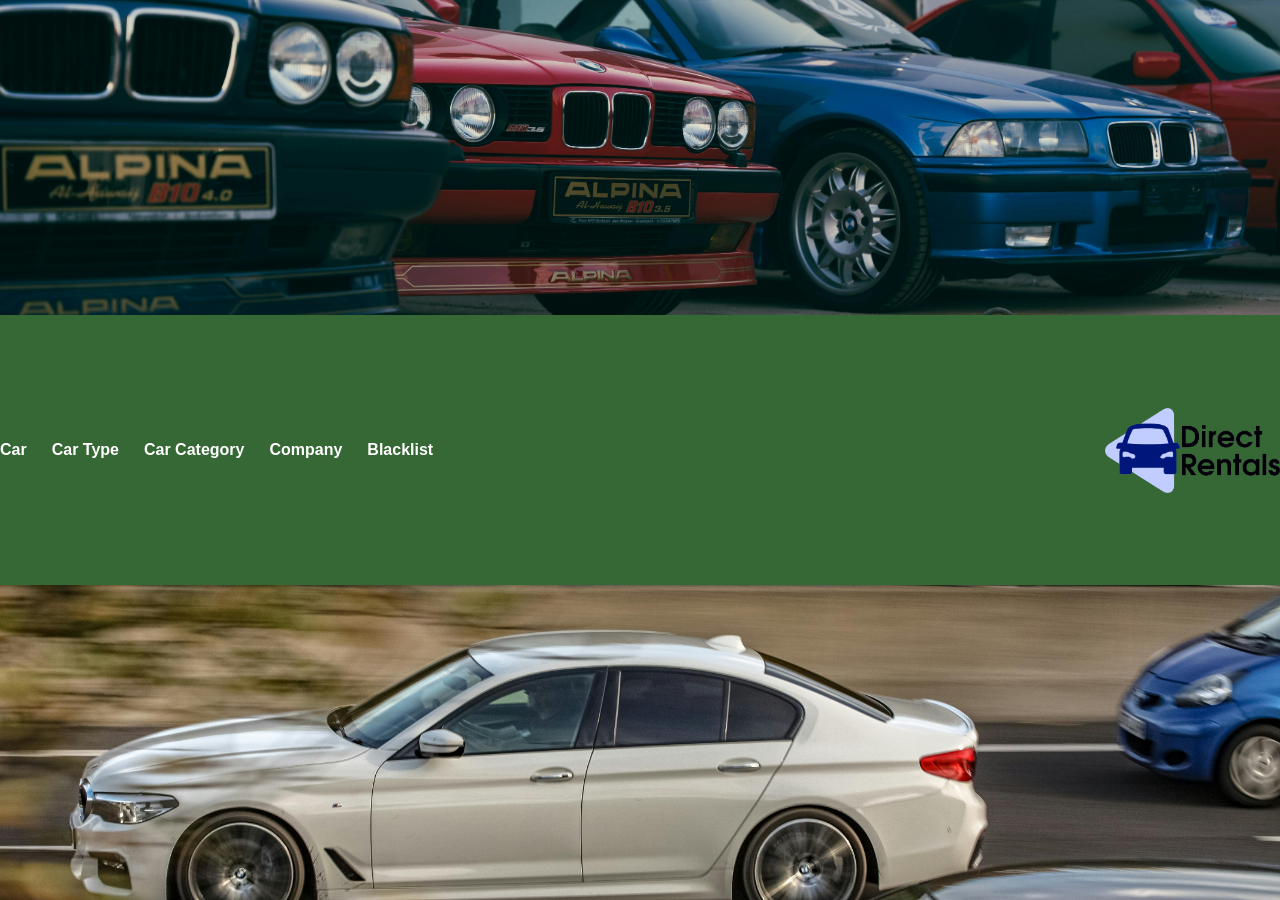
<file: index.html>
<!--Tadhg Brennan
    C00308963
    24/03/2026
    Car Rental Project - Home Page -->
<!DOCTYPE html>
<html>
<head>
    <meta charset="UTF-8" />
    <title>Home Page</title>
    <link rel="stylesheet" href="Style.css">

</head>
<body class = "home">
	
	<div class="top-section">
    <img src="top-image.jpg" alt="Top Image">
	</div>
	
  <!-- Navigation Bar and Dropdown buttons -->
   <!-- Dropdown for Car -->
  <div class="indexNavbar">
    <div class="dropdown">
        <a href="javascript:void(0)" class="dropbtn">Car</a>
        <div class="dropdownContent">
            <a href="AddNewCar.html.php">Add Car</a>
            <a href="AmendViewCar.html.php">Amend Car</a>
            <a href="DeleteCar.html.php">Delete Car</a>
            <a href="CarReport.html.php">Car Report</a>
        </div>
    </div>

        <!-- Drop down for Car Type-->
        <div class="dropdown">
            <a href="javascript:void(0)" class="dropbtn">Car Type</a>
            <div class="dropdownContent">
                <a href="AddNewCarType.html">Add New Car Type</a>
                <a href="AmendViewCarType.html.php">Amend/View Car Type</a>
                <a href="DeleteCarType.html.php">Delete Car Type</a>
                <a href="AddNewCarType.html">Add New Car Type</a>
            </div>
        </div>
	  
	          <!-- Drop down for Car Category -->
        <div class="dropdown">
            <a href="javascript:void(0)" class="dropbtn">Car Category</a>
            <div class="dropdownContent">
                <a href="AddNewCarType.html">Add New Car Category</a>
                <a href="AmendViewCarType.html.php">Amend/View Car Category</a>
                <a href="DeleteCarType.html.php">Delete Car Category</a>
            </div>
        </div>

        <!-- Drop down for Company -->
        <div class="dropdown">
            <a href="javascript:void(0)" class="dropbtn">Company</a>
            <div class="dropdownContent">
                <a href="AddNewCarType.html">Add New Company</a>
                <a href="AmendViewCarType.html.php">Amend/View Company</a>
                <a href="DeleteCarType.html.php">Delete Company</a>
                <a href="AddNewCarType.html">Add New Company</a>
            </div>
        </div>

    <!-- Drop down for Blacklist report-->
    <div class="dropdown">
      <a href="javascript:void(0)" class="dropbtn">Blacklist</a>
      <div class="dropdownContent">
		  <a href="underConstruction.html">Add to Blacklist</a>
		  <a href="underConstruction.html">Delete from Blacklist</a>
          <a href="BlacklistReport.php">Blacklist Report</a>
		  
      </div>
  </div>

  
    <img src="logo.png" alt="My Logo" class="logo">

</div>
	
	<div class="bottom-section">
    <img src="bottom-image.jpg" alt="Bottom Image">
	</div>

    
</body>
</html>
</file>
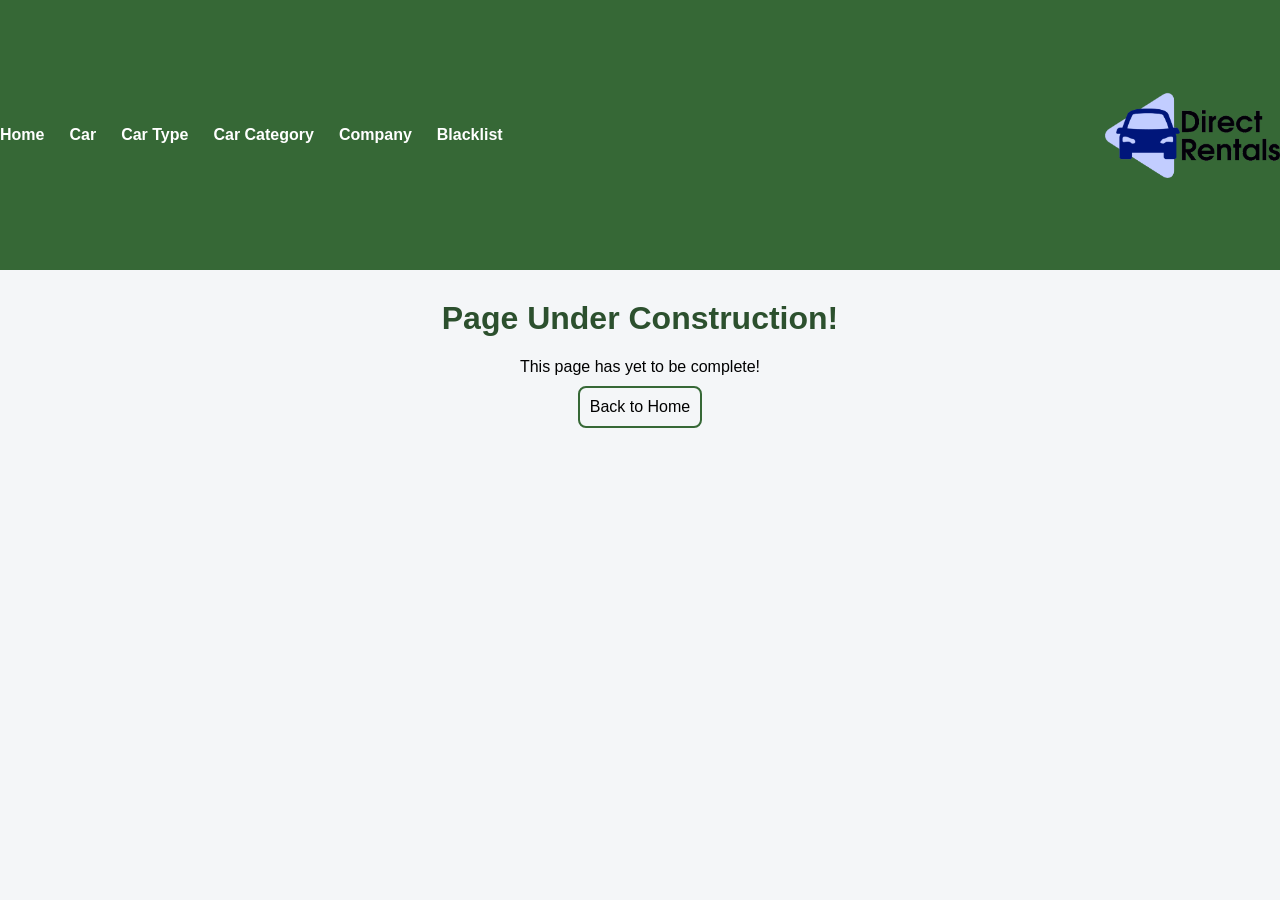
<file: underConstruction.html>
<!--Tadhg Brennan
C00308963
1/04/2026
Car Rental Project - Under Construction Page -->
<!DOCTYPE html>
<html>
<head>
    <meta charset="UTF-8" />
    <title>Under Construction Page</title>
    <link rel="stylesheet" href="Style.css">
    
</head>
<body>
    
          <!-- Navigation Bar and Dropdown buttons -->
           <!-- Dropdown for Car -->
           <div class="indexNavbar">
            <a href="index.html" class="navHome">Home</a>
            <div class="dropdown">
                <a href="javascript:void(0)" class="dropbtn">Car</a>
                <div class="dropdownContent">
                    <a href="AddNewCar.html.php">Add Car</a>
                    <a href="AmendViewCar.html.php">Amend Car</a>
                    <a href="DeleteCar.html.php">Delete Car</a>
                    <a href="CarReport.html.php">Car Report</a>
                </div>
            </div>
        
                <!-- Drop down for Car Type-->
                <div class="dropdown">
                    <a href="javascript:void(0)" class="dropbtn">Car Type</a>
                    <div class="dropdownContent">
                        <a href="AddNewCarType.html">Add New Car Type</a>
                        <a href="AmendViewCarType.html.php">Amend/View Car Type</a>
                        <a href="DeleteCarType.html.php">Delete Car Type</a>
                        <a href="AddNewCarType.html">Add New Car Type</a>
                    </div>
                </div>
              
                      <!-- Drop down for Car Category -->
                <div class="dropdown">
                    <a href="javascript:void(0)" class="dropbtn">Car Category</a>
                    <div class="dropdownContent">
                        <a href="AddNewCarType.html">Add New Car Category</a>
                        <a href="AmendViewCarType.html.php">Amend/View Car Category</a>
                        <a href="DeleteCarType.html.php">Delete Car Category</a>
                    </div>
                </div>
        
                <!-- Drop down for Company -->
                <div class="dropdown">
                    <a href="javascript:void(0)" class="dropbtn">Company</a>
                    <div class="dropdownContent">
                        <a href="AddNewCarType.html">Add New Company</a>
                        <a href="AmendViewCarType.html.php">Amend/View Company</a>
                        <a href="DeleteCarType.html.php">Delete Company</a>
                        <a href="AddNewCarType.html">Add New Company</a>
                    </div>
                </div>
        
            <!-- Drop down for Blacklist report-->
            <div class="dropdown">
              <a href="javascript:void(0)" class="dropbtn">Blacklist</a>
              <div class="dropdownContent">
                  <a href="BlacklistReport.php">Blacklist Report</a>
              </div>
          </div>
        
          
            <img src="logo.png" alt="My Logo" class="logo">
        </div>
    
        <h1>Page Under Construction!</h1>
    <p>
        This page has yet to be complete!
    </p>
        
        <div style="text-align:center;">
        <a href="index.html" class="conButton">Back to Home</a>
    </div>
    
    </body>
    </html>
</file>
<file: Style.css>
/* CSS for Car Rental Firm 
By: Tadhg, Daniel, Darragh and Conor */

html, body 
{
    height: 100%;
    margin: 0;
}

/* Style for page body */
body 
{
    font-family: Verdana, Arial, Helvetica, sans-serif;
    background-color: #f4f6f8;
    margin: 0;  /* Removes the default spacing in the page */
}

/* style for headings (tite) */

h1 
{
    text-align: center;
    margin-top: 30px; /* adds space above */
    color: #2c502e;
}

h2, p 
{
  margin: 10px;
	text-align: center;
}

h4
{
    text-align: center;
    margin-top: 30px;
    color: #000000;
}
/* Nav Bar styling */
.navbar 
{
	display: flex;
	align-items: center; /* aligns tesxt vertically */
    background-color: rgb(54, 104, 54);
    padding: 10px; /* adds space within the navabr */
    display: flex;
    gap: 30px; /* adds a gap between each word in the navbar */
}

.navbar a,
.indexNavbar a 
{
    color: white;
    text-decoration: none;
    font-weight: bold;
}

/* creates a hover effect in the navbar links when the mouse hovers over them */

.navbar a:hover,
.indexNavbar a:hover 
{
    color: #38bdf8;
}

/* Home page Specific styling */
/* HOMEPAGE LAYOUT */

/* banner images */
.top-section img,
.bottom-section img
{
    width: 100%;
    height: 35vh;
    object-fit: cover;
	display: block;

}

/* navbar */
.indexNavbar 
{
	
    display: flex;
    justify-content: center;
    align-items: center;

    width: 100%;
	height: 30vh;
    background-color: rgb(54, 104, 54);

    gap: 25px;
    padding: 10px 10px;
    flex-wrap: wrap;
}

.top-section,
.indexNavbar,
.bottom-section 
{
    margin: 0;
    padding: 0;
}

/* prevent overflow issues */
* 
{
    box-sizing: border-box;
}

/* form container*/
.form
{
    width: 450px;
    margin: 40px auto; /* horizontially centers the form */
    background: white;
    padding: 25px; /* creates space within the form */
    border-radius: 8px; /* rounds the corners of the form */
    box-shadow: 0px 4px 10px rgba(0,0,0,0.1); /* creates a sutble shadow behind the form */
}

/* form labels */

label 
{
    font-weight: bold;
}


/* logo field */
.logo
{
	width: 175px;
	height: auto;
	margin-left: auto; /* pushes the logo to the right side of the navbar */
}

/* input fieds */
input,
select 
{
	width: 100%;
	box-sizing: border-box;   /* makes the width of the select and input boxes match when at 100% */
    padding: 8px; 
    margin-top: 5px; /* creates space above */
    margin-bottom: 15px; /* creates space below */
    border: 1px solid #ccc; /* creates a light grey border around the fields*/
    border-radius: 4px; /* rounds the edges of the fields */
}

/* buttons styling */

.submit 
{
    color: black;
    border: 2px solid #20d81d; /* adds a green border around the submit buttons */
    padding: 10px;
    cursor: pointer; /* pointer displayed when hovered */
}

.reset
{
    color: black; 
    border: none;
    border: 2px solid #d81d1d; /* adds a red border around the reset/clear buttons */
    cursor: pointer;
}

.submit:hover
{
    background-color: #20d81d; /* background colour for submit after the transition */
    transition: 1s; /* 1 second transition duration */
}

.reset:hover 
{
    background-color: #d81d1d;
    transition: 1s;
    color: black; /* changes the text colour to black */
}

.button
{
    width: 450px;   /* change width */
    height: 35px;        /* change height */
    display: block; /* makes the button behave like a full width block */
    margin: 20px auto;   
    padding: 5px;
}

.conButton
{
    display: inline-block;
    color: black;
    border: 2px solid rgb(54, 104, 54);
	padding: 10px;
    text-decoration: none;
    cursor: pointer;
    text-align: center;
	border-radius: 8px;

}

.conButton:hover
{
	color: white;
    background-color: rgb(54, 104, 54);
    transition: .3s;
}

/* Drop Down code for the nav bar on the home page */
.dropdown
{
    position: relative;
}
.dropdownContent 
{
    display: none;
    position: absolute;
    top: 100%;
    left: 0;
    background-color: #f9f9f9;
    min-width: 160px;
    box-shadow: 0px 8px 16px rgba(0,0,0,0.2);
    z-index: 1;
}

.dropdownContent a 
{
  color: black;
  padding: 12px 16px;
  text-decoration: none;
  display: block; /* ensure that it can be clicked using its full width */
  text-align: left;
}

/* Hover effect for dropdown */
.dropdownContent a:hover 
{
    background-color: #d4d4d4;
}

/* show dropdown content when hovering with cursor */
.dropdown:hover .dropdownContent 
{
  display: block
}

/* Listbox Styling for amend and delete screens */
/* for car selection list */
#listbox 
{
    width: 450px;          /* match forms width */
    height: 35px;        /* reduce height */
    display: block;
    margin: 20px auto;   /* centered */
    padding: 5px;
}
</file>
